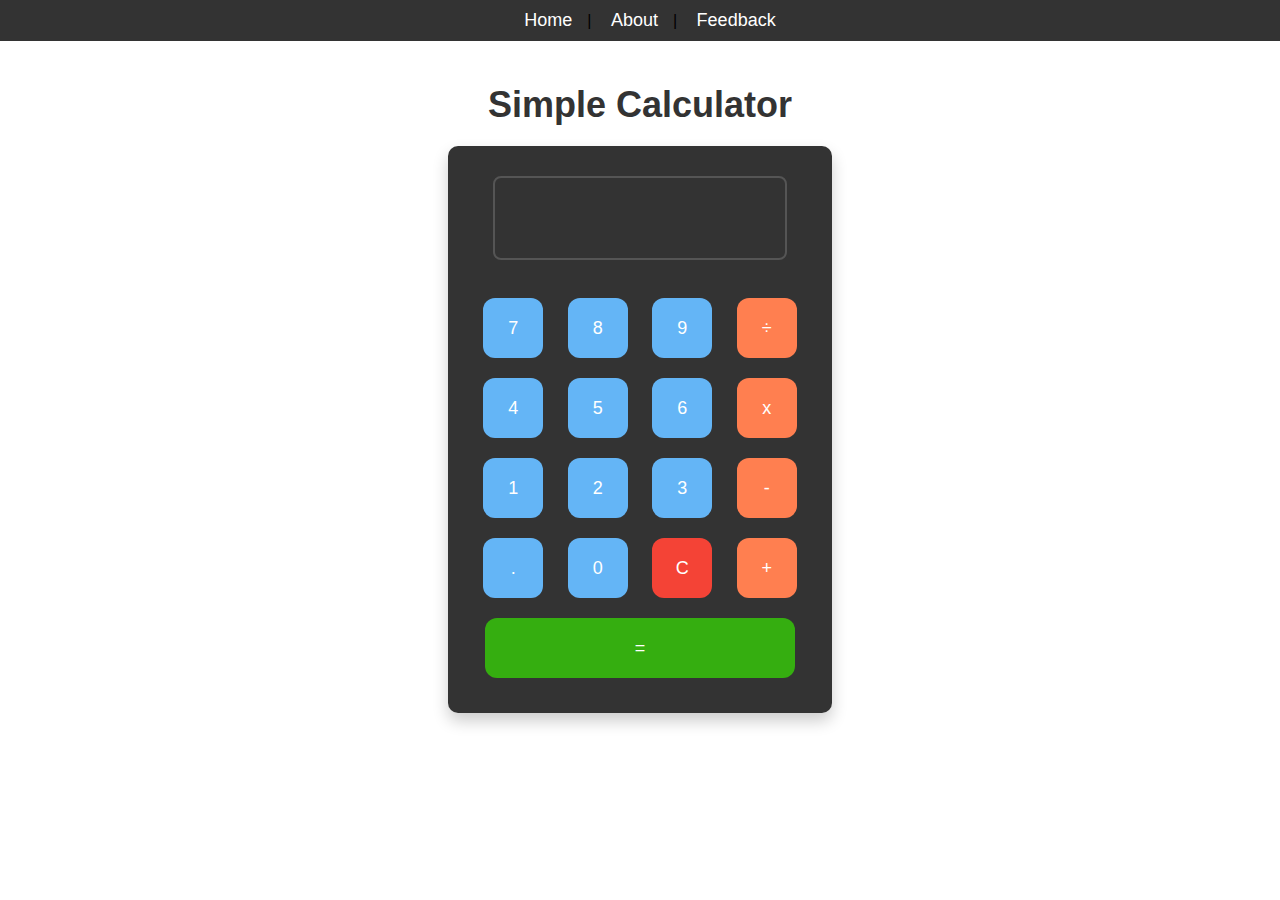
<file: index.html>
<!DOCTYPE html>
<html lang="en">
<head>
    <link href="style.css" rel="stylesheet"/>
    <script src="https://code.jquery.com/jquery-3.6.0.min.js"></script>
    <title>Calculator</title>
</head>
<body id="canvas">
    <h1 id="heading">Simple Calculator</h1>
    <center>
    <div id="calbody">
        <input type="text" id="display"><br><br>
        <div class="buttons">
            <button class="num-btn" data-value="7">7</button>
            <button class="num-btn" data-value="8">8</button>
            <button class="num-btn" data-value="9">9</button>
            <button class="op-btn" data-value="/">÷</button>
            <br>
            <button class="num-btn" data-value="4">4</button>
            <button class="num-btn" data-value="5">5</button>
            <button class="num-btn" data-value="6">6</button>
            <button class="op-btn" data-value="x">x</button>
            <br>
            <button class="num-btn" data-value="1">1</button>
            <button class="num-btn" data-value="2">2</button>
            <button class="num-btn" data-value="3">3</button>
            <button class="op-btn" data-value="-">-</button>
            <br>
            <button class="num-btn" data-value=".">.</button>
            <button class="num-btn" data-value="0">0</button>
            <button class="c-btn" data-value="c">C</button>
            <button class="op-btn" data-value="+">+</button>
            <br>
            <button class="ans-btn" data-value="=">=</button>
        </div>
    </div></center>
    <script>
         let currentvalue = "";
         let operation = null;
         let firstvalue = null;
         $(document).ready(function(){
            var btnSound = $("#btnSound")[0];
            var errSound = $("#errSound")[0];
    
            $(".num-btn").click(function(){
                if(currentvalue === "Error"){
                    currentvalue = "";
                    $("#display").val("");
                }
                let value = $(this).data("value");
                currentvalue += value;
                if(firstvalue !== null && operation !== null){
                    $("#display").val(firstvalue + " " + operation + " " + currentvalue);
                } else {
                    $("#display").val(currentvalue);
                }
                btnSound.currentTime = 0;
                btnSound.play();
            });
    
            $(".op-btn").click(function(){
                if(currentvalue === "Error"){
                    currentvalue = "";
                    $("#display").val("");
                }
               
                if(firstvalue !== null && operation !== null && currentvalue !== ""){
                    let secondvalue = parseFloat(currentvalue);
                    let result;
                    switch(operation){
                        case "+":
                            result = firstvalue + secondvalue;
                            break;
                        case "-":
                            result = firstvalue - secondvalue;
                            break;
                        case "x":
                            result = firstvalue * secondvalue;
                            break;
                        case "/":
                            if(secondvalue === 0){
                                result = "Error";
                            } else {
                                result = firstvalue / secondvalue;
                            }
                            break;
                    }
                    $("#display").val(result);
                    if(result === "Error"){
                        errSound.currentTime = 0;
                        errSound.play();
                      
                        currentvalue = "";
                        firstvalue = null;
                        operation = null;
                        return;
                    }
                    firstvalue = result;
                    operation = $(this).data("value");
                    $("#display").val(firstvalue + " " + operation + " ");
                    currentvalue = "";
                    btnSound.currentTime = 0;
                    btnSound.play();
                }
                
                else if(currentvalue === "" && firstvalue !== null && operation !== null){
                    operation = $(this).data("value");
                    $("#display").val(firstvalue + " " + operation + " ");
                    btnSound.currentTime = 0;
                    btnSound.play();
                }
               
                else if(currentvalue !== ""){
                    firstvalue = parseFloat(currentvalue);
                    operation = $(this).data("value");
                    $("#display").val(currentvalue + " " + operation + " ");
                    currentvalue = "";
                    btnSound.currentTime = 0;
                    btnSound.play();
                }
            });
    
            $(".c-btn").click(function(){
                currentvalue = "";
                firstvalue = null;
                operation = null;
                $("#display").val('');
                btnSound.currentTime = 0;
                btnSound.play();
            });
        
            $(".ans-btn").click(function(){
                if(firstvalue !== null && currentvalue !== ""){
                    let secondvalue = parseFloat(currentvalue);
                    let result;
                    switch(operation){
                        case "+":
                            result = firstvalue + secondvalue;
                            break;
                        case "-":
                            result = firstvalue - secondvalue;
                            break;
                        case "x":
                            result = firstvalue * secondvalue;
                            break;
                        case "/":
                            if(secondvalue === 0){
                                result = "Error";
                            } else {
                                result = firstvalue / secondvalue;
                            }
                            break;
                    }
                    $("#display").val(result);
                    if(result === "Error"){
                        errSound.currentTime = 0;
                        errSound.play();
                    }
                    else{
                        btnSound.currentTime = 0;
                        btnSound.play();
                    }
                    currentvalue = result.toString();
                    firstvalue = null;
                    operation = null;
                }
            });
         });
    </script>
    <audio id="btnSound" preload="auto">
        <source src="sound/button.mp3" type="audio/mpeg">
    </audio>
    <audio id="errSound" preload="auto">
        <source src="sound/error.mpeg" type="audio/mpeg">
    </audio>
    <nav>
        <a href="index.html">Home</a>|
        <a href="about.html">About</a>|
        <a href="feedback.html">Feedback</a>
    </nav>
</body>
</html>
</file>
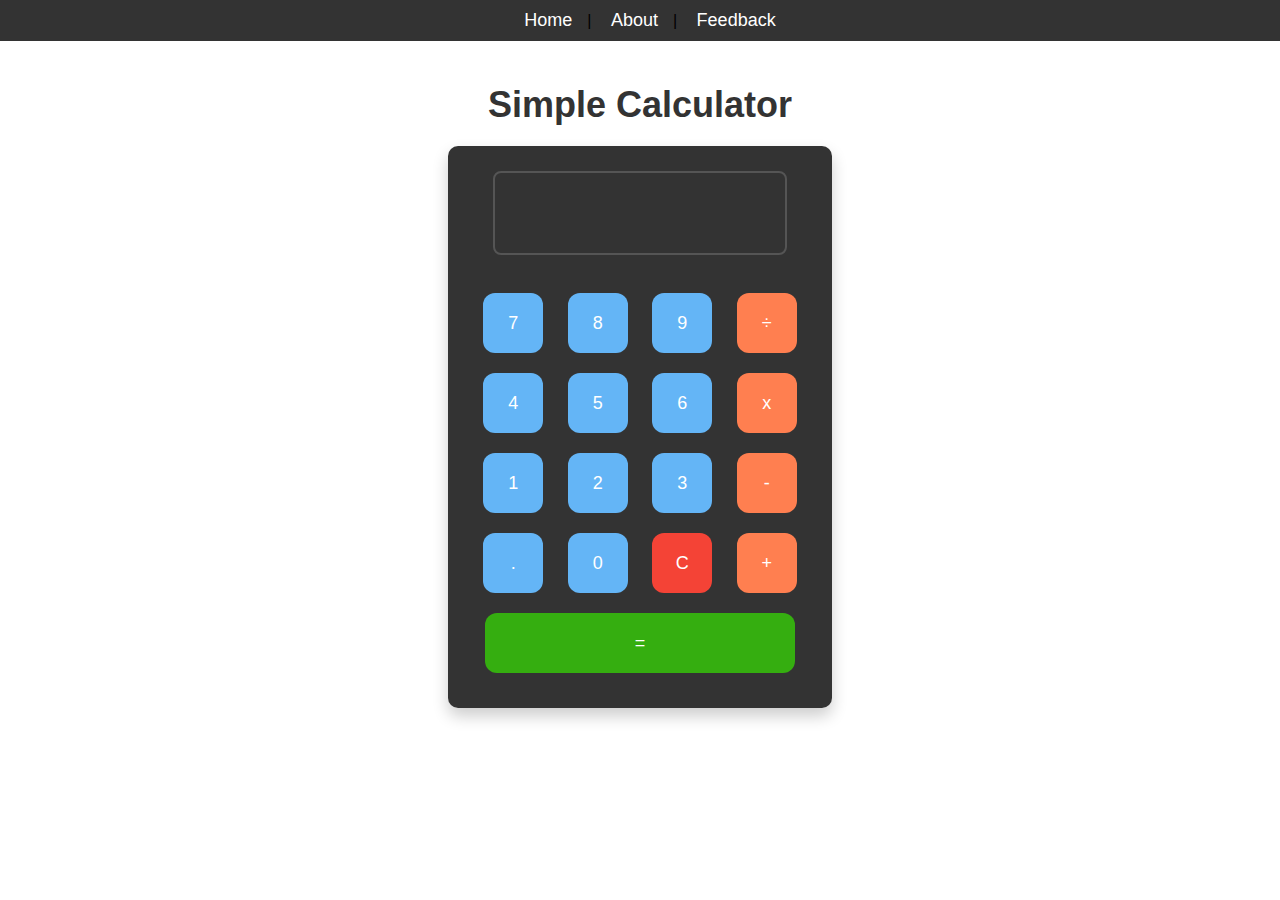
<file: Simple Calculator/index.html>
<!DOCTYPE html>
<html lang="en">
<head>
    <link href="calc.css" rel="stylesheet"/>
    <script src="https://code.jquery.com/jquery-3.6.0.min.js"></script>
    <title>Calculator</title>
</head>
<body id="canvas">
    <h1 id="heading">Simple Calculator</h1>
    <center>
    <div id="calbody">
        <input type="text" id="display"><br><br>
        <div class="buttons">
            <button class="num-btn" data-value="7">7</button>
            <button class="num-btn" data-value="8">8</button>
            <button class="num-btn" data-value="9">9</button>
            <button class="op-btn" data-value="/">÷</button>
            <br>
            <button class="num-btn" data-value="4">4</button>
            <button class="num-btn" data-value="5">5</button>
            <button class="num-btn" data-value="6">6</button>
            <button class="op-btn" data-value="x">x</button>
            <br>
            <button class="num-btn" data-value="1">1</button>
            <button class="num-btn" data-value="2">2</button>
            <button class="num-btn" data-value="3">3</button>
            <button class="op-btn" data-value="-">-</button>
            <br>
            <button class="num-btn" data-value=".">.</button>
            <button class="num-btn" data-value="0">0</button>
            <button class="c-btn" data-value="c">C</button>
            <button class="op-btn" data-value="+">+</button>
            <br>
            <button class="ans-btn" data-value="=">=</button>
        </div>
    </div></center>
    <script>
         let currentvalue = "";
         let operation = null;
         let firstvalue = null;
         $(document).ready(function(){
            var btnSound = $("#btnSound")[0];
            var errSound = $("#errSound")[0];
    
            $(".num-btn").click(function(){
                if(currentvalue === "Error"){
                    currentvalue = "";
                    $("#display").val("");
                }
                let value = $(this).data("value");
                currentvalue += value;
                if(firstvalue !== null && operation !== null){
                    $("#display").val(firstvalue + " " + operation + " " + currentvalue);
                } else {
                    $("#display").val(currentvalue);
                }
                btnSound.currentTime = 0;
                btnSound.play();
            });
    
            $(".op-btn").click(function(){
                if(currentvalue === "Error"){
                    currentvalue = "";
                    $("#display").val("");
                }
               
                if(firstvalue !== null && operation !== null && currentvalue !== ""){
                    let secondvalue = parseFloat(currentvalue);
                    let result;
                    switch(operation){
                        case "+":
                            result = firstvalue + secondvalue;
                            break;
                        case "-":
                            result = firstvalue - secondvalue;
                            break;
                        case "x":
                            result = firstvalue * secondvalue;
                            break;
                        case "/":
                            if(secondvalue === 0){
                                result = "Error";
                            } else {
                                result = firstvalue / secondvalue;
                            }
                            break;
                    }
                    $("#display").val(result);
                    if(result === "Error"){
                        errSound.currentTime = 0;
                        errSound.play();
                      
                        currentvalue = "";
                        firstvalue = null;
                        operation = null;
                        return;
                    }
                    firstvalue = result;
                    operation = $(this).data("value");
                    $("#display").val(firstvalue + " " + operation + " ");
                    currentvalue = "";
                    btnSound.currentTime = 0;
                    btnSound.play();
                }
                
                else if(currentvalue === "" && firstvalue !== null && operation !== null){
                    operation = $(this).data("value");
                    $("#display").val(firstvalue + " " + operation + " ");
                    btnSound.currentTime = 0;
                    btnSound.play();
                }
               
                else if(currentvalue !== ""){
                    firstvalue = parseFloat(currentvalue);
                    operation = $(this).data("value");
                    $("#display").val(currentvalue + " " + operation + " ");
                    currentvalue = "";
                    btnSound.currentTime = 0;
                    btnSound.play();
                }
            });
    
            $(".c-btn").click(function(){
                currentvalue = "";
                firstvalue = null;
                operation = null;
                $("#display").val('');
                btnSound.currentTime = 0;
                btnSound.play();
            });
        
            $(".ans-btn").click(function(){
                if(firstvalue !== null && currentvalue !== ""){
                    let secondvalue = parseFloat(currentvalue);
                    let result;
                    switch(operation){
                        case "+":
                            result = firstvalue + secondvalue;
                            break;
                        case "-":
                            result = firstvalue - secondvalue;
                            break;
                        case "x":
                            result = firstvalue * secondvalue;
                            break;
                        case "/":
                            if(secondvalue === 0){
                                result = "Error";
                            } else {
                                result = firstvalue / secondvalue;
                            }
                            break;
                    }
                    $("#display").val(result);
                    if(result === "Error"){
                        errSound.currentTime = 0;
                        errSound.play();
                    }
                    else{
                        btnSound.currentTime = 0;
                        btnSound.play();
                    }
                    currentvalue = result.toString();
                    firstvalue = null;
                    operation = null;
                }
            });
         });
    </script>
    <audio id="btnSound" preload="auto">
        <source src="sound/button.mp3" type="audio/mpeg">
    </audio>
    <audio id="errSound" preload="auto">
        <source src="sound/error.mpeg" type="audio/mpeg">
    </audio>
    <nav>
        <a href="calculator.html">Home</a>|
        <a href="about.html">About</a>|
        <a href="feedback.html">Feedback</a>
    </nav>
</body>
</html>
</file>
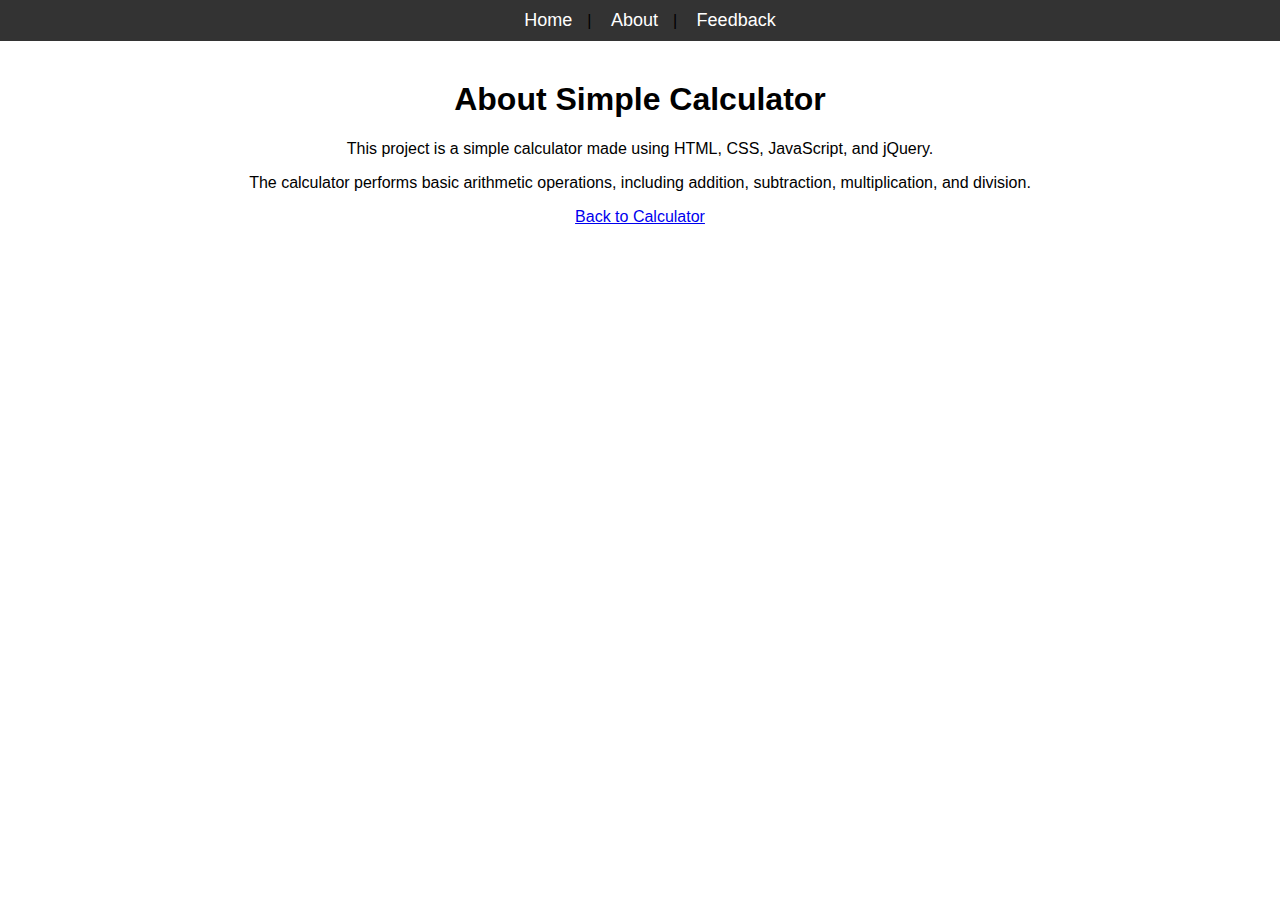
<file: about.html>
<!DOCTYPE html>
<html lang="en">
<head>
    <title>About-Simple Calculator</title>
    <link href="style.css" rel="stylesheet"/>
</head>
<body>
    <h1>About Simple Calculator</h1>
    <p>This project is a simple calculator made using HTML, CSS, JavaScript, and jQuery.</p>
    <p>The calculator performs basic arithmetic operations, including addition, subtraction, multiplication, and division.</p>
    <a href="calculator.html">Back to Calculator</a>
    <nav>
        <a href="index.html">Home</a>|
        <a href="about.html">About</a>|
        <a href="feedback.html">Feedback</a>

    </nav>
</body>

</html>
</file>
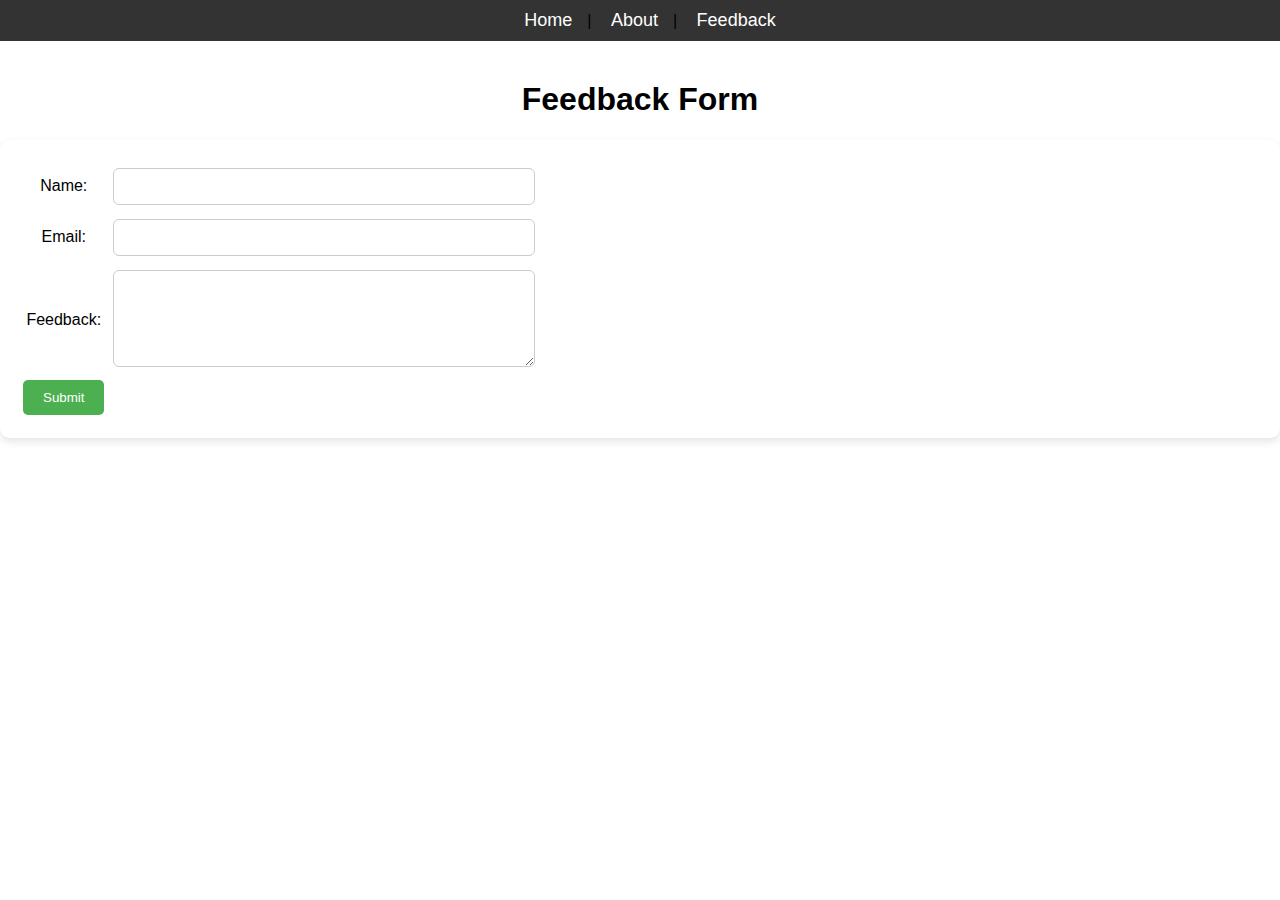
<file: feedback.html>
<!DOCTYPE html>
<html lang="en">
<head>
    
    <title>Feedback-Simple Calculator</title>
    <link href="style.css" rel="stylesheet"/>
</head>
<body>
    <h1>Feedback Form</h1>
    <form onsubmit="validateform()">
        <table>
        <tr><td>Name:</td><td><input type="text" id="name"></td></tr>
        <tr><td>Email:</td><td><input type="email" id="email" ></td></tr>
        <tr><td>Feedback:</td><td><textarea rows="5" cols="10"></textarea></td></tr>

        <tr><td><button type="submit">Submit</button></td></tr>
        </table>
    </form>
    <nav>

        <a href="calculator.html">Home</a>|
        <a href="about.html">About</a>|
        <a href="feedback.html">Feedback</a>

    </nav>
    <script>
        function validateform(){
        let name=document.getElementById("name").value;
        let email=document.getElementById("email").value;

        if(name === "")
        {   
            alert("Please Enter your Name!!");
            return false;
        }
        else if(email === ""){
            alert("Please Enter Your Email!!");
            return false;
        }
    }
    </script>
</body>

</html>
</file>
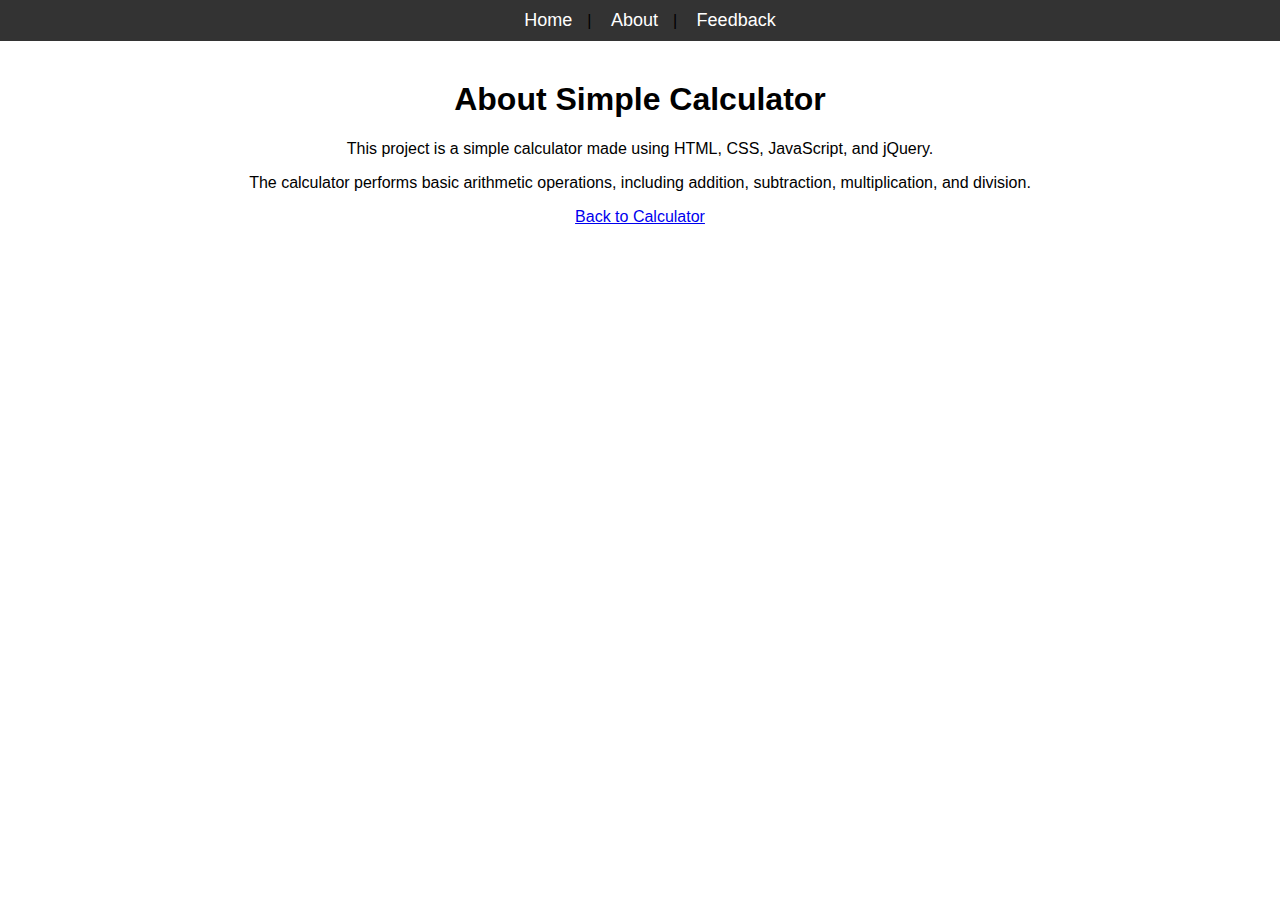
<file: Simple Calculator/about.html>
<!DOCTYPE html>
<html lang="en">
<head>
    <title>About-Simple Calculator</title>
    <link href="css.css" rel="stylesheet"/>
</head>
<body>
    <h1>About Simple Calculator</h1>
    <p>This project is a simple calculator made using HTML, CSS, JavaScript, and jQuery.</p>
    <p>The calculator performs basic arithmetic operations, including addition, subtraction, multiplication, and division.</p>
    <a href="calculator.html">Back to Calculator</a>
    <nav>
        <a href="calculator.html">Home</a>|
        <a href="about.html">About</a>|
        <a href="feedback.html">Feedback</a>

    </nav>
</body>
</html>
</file>
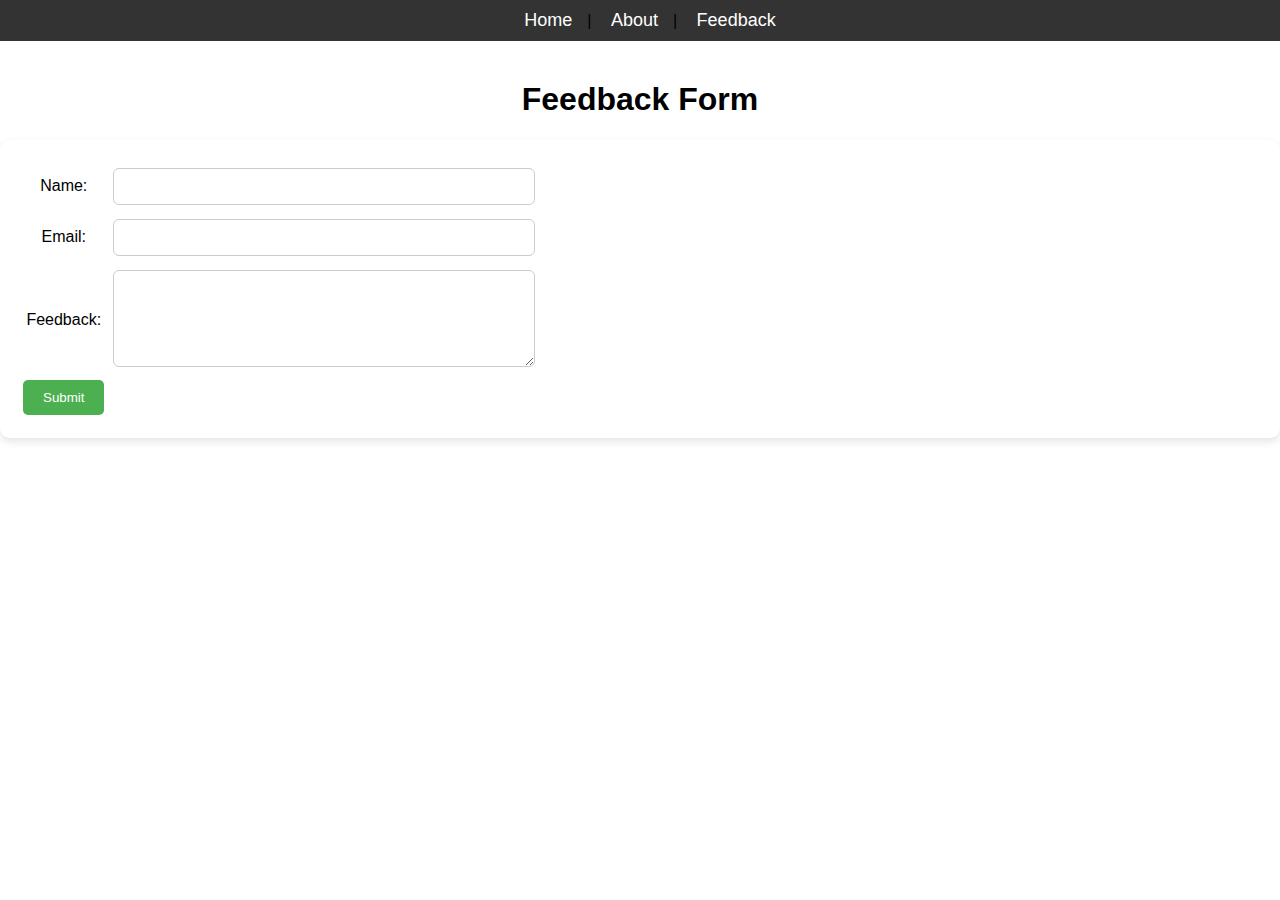
<file: Simple Calculator/feedback.html>
<!DOCTYPE html>
<html lang="en">
<head>
    
    <title>Feedback-Simple Calculator</title>
    <link href="css.css" rel="stylesheet"/>
</head>
<body>
    <h1>Feedback Form</h1>
    <form onsubmit="validateform()">
        <table>
        <tr><td>Name:</td><td><input type="text" id="name"></td></tr>
        <tr><td>Email:</td><td><input type="email" id="email" ></td></tr>
        <tr><td>Feedback:</td><td><textarea rows="5" cols="10"></textarea></td></tr>

        <tr><td><button type="submit">Submit</button></td></tr>
        </table>
    </form>
    <nav>

        <a href="calculator.html">Home</a>|
        <a href="about.html">About</a>|
        <a href="feedback.html">Feedback</a>

    </nav>
    <script>
        function validateform(){
        let name=document.getElementById("name").value;
        let email=document.getElementById("email").value;

        if(name === "")
        {   
            alert("Please Enter your Name!!");
            return false;
        }
        else if(email === ""){
            alert("Please Enter Your Email!!");
            return false;
        }
    }
    </script>
</body>
</html>
</file>
<file: style.css>
body {
    margin: 0;            
    padding-top: 60px;    
    font-family: 'Arial', sans-serif;
    text-align: center;
}

form{
    margin-top: 20px;
    padding: 20px;
    background-color: #fff;
    border-radius: 10px;
    box-shadow: 0 4px 8px rgba(0, 0, 0, 0.1);
}
input,textarea{
    padding: 10px;
    margin: 5px;
    width:400px;
    border-radius: 6px;
    border: 1px solid #ccc;
}
button{
    padding:10px 20px;
    color:white;
    background-color: #4CAF50;
    border: none;
    cursor: pointer;
    border-radius: 5px;
}
button:hover{
    background-color: #45a049;
}
nav{
    position: fixed;
    top :0;
    width: 100%;
    background-color: #333;
    padding:10px;
    text-align: center;


}
nav a{
    color:white;
    text-decoration: none;
    font-size: 18px;
    margin: 0 15px;
    
}
nav a:hover{
    background-color: #555;
    padding: 5px;
    border-radius: 5px;
}
#heading {
    font-size: 36px;
    color: #333;
    margin-bottom: 20px;
}

#calbody {
    background-color: rgba(0, 0, 0, 0.8);
    border-radius: 10px;
    box-shadow: 0 8px 16px rgba(0, 0, 0, 0.2);
    padding: 25px;
    display: inline-block;
}

.buttons button {
    margin: 10px;
    padding: 15px;
    color: white;
    font-size: 18px;
    border: none;
    border-radius: 12px;
    cursor: pointer;
    transition: transform 0.1s ease, box-shadow 0.1s ease;
}

#display {
    height: 60px;
    width: 270px;
    background-color: #333;
    color: #fff;
    border: 2px solid #555;
    border-radius: 8px;
    font-size: 30px;
    text-align: right;
    padding: 10px;
    margin-bottom: 10px;
}

.ans-btn {
    background-color: #35ae10;
    width: 310px;
    height: 60px;
    border-radius: 12px;
}

.num-btn {
    background-color: #64b5f6;
    width: 60px;
    height: 60px;
}

.op-btn {
    background-color: #ff7f50;
    width: 60px;
    height: 60px;
}

.c-btn {
    background-color: #f44336;
    width: 60px;
    height: 60px;
}

.buttons button:hover {
    transform: scale(1.05);
    box-shadow: 0 6px 12px rgba(0, 0, 0, 0.1);
}

.buttons button:active {
    transform: scale(0.95) !important;
    box-shadow: inset 0 0 5px rgba(0, 0, 0, 0.3) !important;
}

nav {
    position: fixed;
    top: 0;
    width: 100%;
    background-color: #333;
    padding: 10px;
    text-align: center;
}

nav a {
    color: white;
    text-decoration: none;
    font-size: 18px;
    margin: 0 15px;
}

nav a:hover {
    background-color: #555;
    padding: 5px;
    border-radius: 5px;
}
</file>
<file: Simple Calculator/calc.css>
body {
    margin: 0;            
    padding-top: 60px;    
    font-family: 'Arial', sans-serif;
    text-align: center;
}

#heading {
    font-size: 36px;
    color: #333;
    margin-bottom: 20px;
}

#calbody {
    background-color: rgba(0, 0, 0, 0.8);
    border-radius: 10px;
    box-shadow: 0 8px 16px rgba(0, 0, 0, 0.2);
    padding: 25px;
    display: inline-block;
}

.buttons button {
    margin: 10px;
    padding: 15px;
    color: white;
    font-size: 18px;
    border: none;
    border-radius: 12px;
    cursor: pointer;
    transition: transform 0.1s ease, box-shadow 0.1s ease;
}

#display {
    height: 60px;
    width: 270px;
    background-color: #333;
    color: #fff;
    border: 2px solid #555;
    border-radius: 8px;
    font-size: 30px;
    text-align: right;
    padding: 10px;
    margin-bottom: 10px;
}

.ans-btn {
    background-color: #35ae10;
    width: 310px;
    height: 60px;
    border-radius: 12px;
}

.num-btn {
    background-color: #64b5f6;
    width: 60px;
    height: 60px;
}

.op-btn {
    background-color: #ff7f50;
    width: 60px;
    height: 60px;
}

.c-btn {
    background-color: #f44336;
    width: 60px;
    height: 60px;
}

.buttons button:hover {
    transform: scale(1.05);
    box-shadow: 0 6px 12px rgba(0, 0, 0, 0.1);
}

.buttons button:active {
    transform: scale(0.95) !important;
    box-shadow: inset 0 0 5px rgba(0, 0, 0, 0.3) !important;
}

nav {
    position: fixed;
    top: 0;
    width: 100%;
    background-color: #333;
    padding: 10px;
    text-align: center;
}

nav a {
    color: white;
    text-decoration: none;
    font-size: 18px;
    margin: 0 15px;
}

nav a:hover {
    background-color: #555;
    padding: 5px;
    border-radius: 5px;
}
</file>
<file: Simple Calculator/css.css>
body {
    margin: 0;            
    padding-top: 60px;    
    font-family: 'Arial', sans-serif;
    text-align: center;
}

form{
    margin-top: 20px;
    padding: 20px;
    background-color: #fff;
    border-radius: 10px;
    box-shadow: 0 4px 8px rgba(0, 0, 0, 0.1);
}
input,textarea{
    padding: 10px;
    margin: 5px;
    width:400px;
    border-radius: 6px;
    border: 1px solid #ccc;
}
button{
    padding:10px 20px;
    color:white;
    background-color: #4CAF50;
    border: none;
    cursor: pointer;
    border-radius: 5px;
}
button:hover{
    background-color: #45a049;
}
nav{
    position: fixed;
    top :0;
    width: 100%;
    background-color: #333;
    padding:10px;
    text-align: center;


}
nav a{
    color:white;
    text-decoration: none;
    font-size: 18px;
    margin: 0 15px;
    
}
nav a:hover{
    background-color: #555;
    padding: 5px;
    border-radius: 5px;
}
</file>
